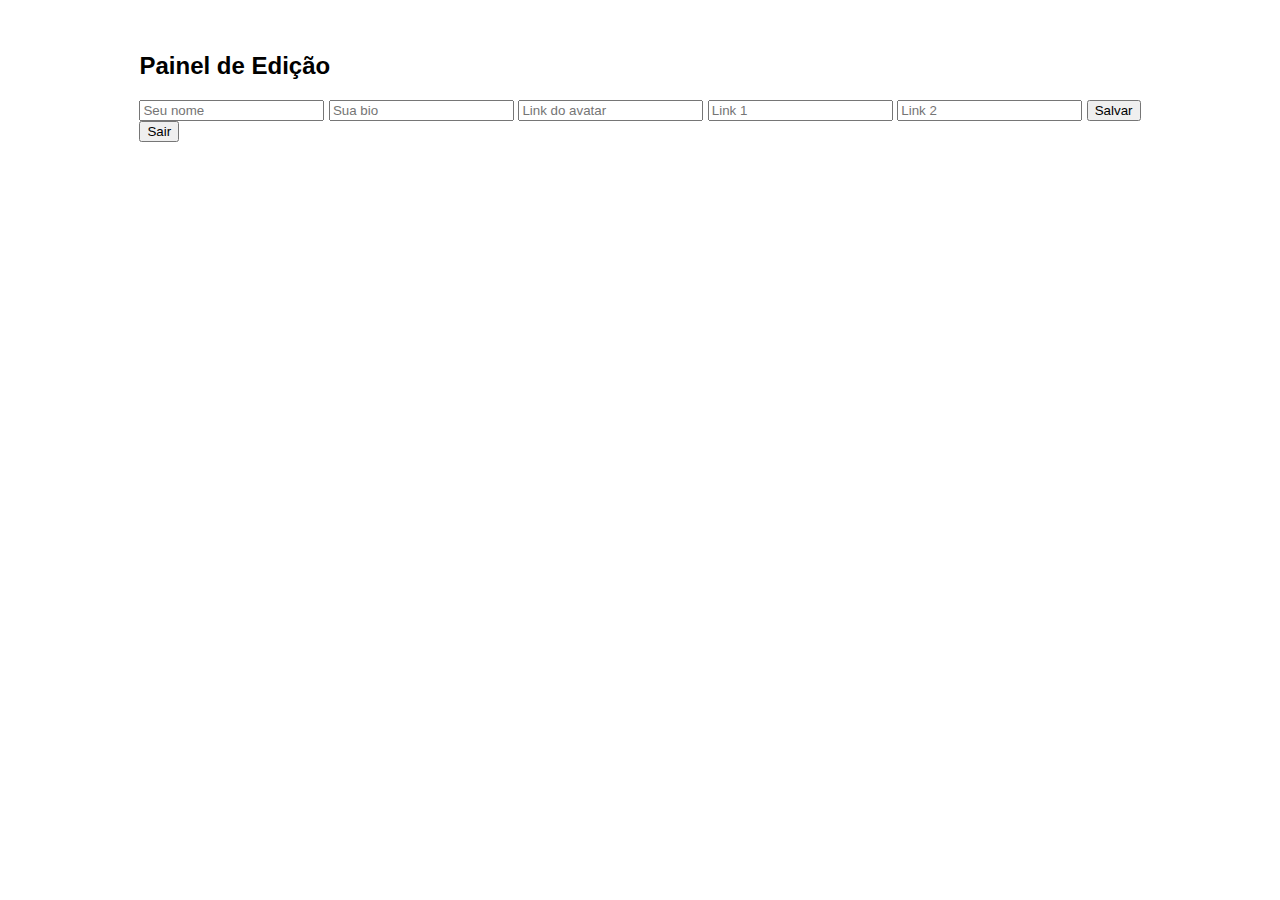
<file: dashboard.html>
<!DOCTYPE html>
<html lang="pt-BR">
<head>
  <meta charset="UTF-8" />
  <meta name="viewport" content="width=device-width, initial-scale=1.0" />
  <title>Dashboard - Yozu</title>
  <link rel="stylesheet" href="style.css" />
</head>
<body>
  <main>
    <h2>Painel de Edição</h2>
    <form id="profileForm">
      <input type="text" id="nome" placeholder="Seu nome" />
      <input type="text" id="bio" placeholder="Sua bio" />
      <input type="url" id="avatar" placeholder="Link do avatar" />
      <input type="url" id="link1" placeholder="Link 1" />
      <input type="url" id="link2" placeholder="Link 2" />
      <button type="submit">Salvar</button>
    </form>
    <button onclick="logout()">Sair</button>
  </main>
  <script src="firebaseConfig.js"></script>
  <script src="auth.js"></script>
  <script src="editProfile.js"></script>
</body>
</html>
</file>
<file: style.css>
body {
  margin: 0;
  font-family: sans-serif;
  background-color: var(--bg);
  color: var(--text);
  display: flex;
  flex-direction: column;
  align-items: center;
  padding: 2rem;
  transition: background 0.3s, color 0.3s;
}

:root {
  --bg: #ffffff;
  --text: #000000;
}

.dark {
  --bg: #121212;
  --text: #ffffff;
}

.container {
  max-width: 400px;
  width: 100%;
  text-align: center;
}

.avatar {
  width: 120px;
  height: 120px;
  border-radius: 50%;
  margin-bottom: 1rem;
}

.links a {
  display: block;
  margin: 10px 0;
  padding: 10px;
  background: #eee;
  border-radius: 8px;
  color: inherit;
  text-decoration: none;
  transition: background 0.2s;
}

.links a:hover {
  background: #ddd;
}

#toggleTheme {
  margin-top: 2rem;
  padding: 8px 16px;
}
</file>
